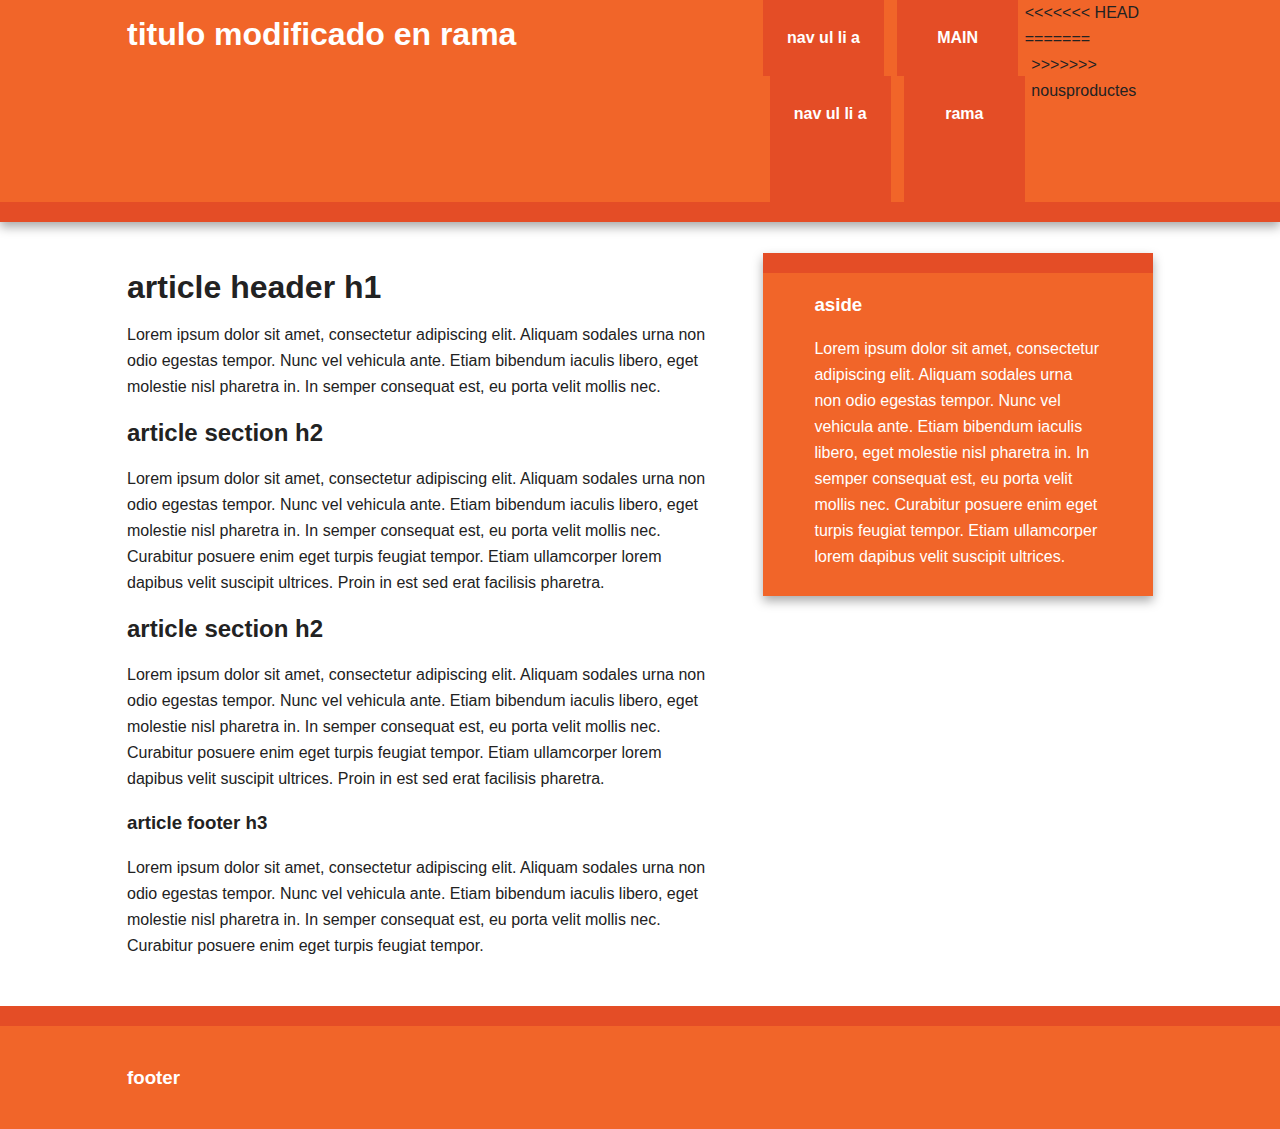
<file: index.html>
<!doctype html>
<!--[if lt IE 7]>      <html class="no-js lt-ie9 lt-ie8 lt-ie7" lang=""> <![endif]-->
<!--[if IE 7]>         <html class="no-js lt-ie9 lt-ie8" lang=""> <![endif]-->
<!--[if IE 8]>         <html class="no-js lt-ie9" lang=""> <![endif]-->
<!--[if gt IE 8]><!--> <html class="no-js" lang=""> <!--<![endif]-->
    <head>
        <meta charset="utf-8">
        <meta http-equiv="X-UA-Compatible" content="IE=edge,chrome=1">
        <title>modificado en main si</title>
        <meta name="description" content="">
        <meta name="viewport" content="width=device-width, initial-scale=1">
        <link rel="apple-touch-icon" href="apple-touch-icon.png">

        <link rel="stylesheet" href="css/normalize.min.css">
        <link rel="stylesheet" href="css/main.css">

        <script src="js/vendor/modernizr-2.8.3-respond-1.4.2.min.js"></script>
    </head>
    <body>
        <!--[if lt IE 8]>
            <p class="browserupgrade">You are using an <strong>outdated</strong> browser. Please <a href="http://browsehappy.com/">upgrade your browser</a> to improve your experience.</p>
        <![endif]-->

        <div class="header-container">
            <header class="wrapper clearfix">
                <h1 class="title">titulo modificado en rama</h1>
                <nav>
                    <ul>
<<<<<<< HEAD
                        <li><a href="#">nav ul li a</a></li>
                        <li><a href="#">MAIN</a></li>
                        <li><a href="#">nav ul li a</a></li>
=======
                        <li><a href="#">rama</a></li>
                        <li><a href="#"></a></li>
                        <li><a href="#"></a></li>
>>>>>>> nousproductes
                    </ul>
                </nav>
            </header>
        </div>

        <div class="main-container">
            <div class="main wrapper clearfix">

                <article>
                    <header>
                        <h1>article header h1</h1>
                        <p>Lorem ipsum dolor sit amet, consectetur adipiscing elit. Aliquam sodales urna non odio egestas tempor. Nunc vel vehicula ante. Etiam bibendum iaculis libero, eget molestie nisl pharetra in. In semper consequat est, eu porta velit mollis nec.</p>
                    </header>
                    <section>
                        <h2>article section h2</h2>
                        <p>Lorem ipsum dolor sit amet, consectetur adipiscing elit. Aliquam sodales urna non odio egestas tempor. Nunc vel vehicula ante. Etiam bibendum iaculis libero, eget molestie nisl pharetra in. In semper consequat est, eu porta velit mollis nec. Curabitur posuere enim eget turpis feugiat tempor. Etiam ullamcorper lorem dapibus velit suscipit ultrices. Proin in est sed erat facilisis pharetra.</p>
                    </section>
                    <section>
                        <h2>article section h2</h2>
                        <p>Lorem ipsum dolor sit amet, consectetur adipiscing elit. Aliquam sodales urna non odio egestas tempor. Nunc vel vehicula ante. Etiam bibendum iaculis libero, eget molestie nisl pharetra in. In semper consequat est, eu porta velit mollis nec. Curabitur posuere enim eget turpis feugiat tempor. Etiam ullamcorper lorem dapibus velit suscipit ultrices. Proin in est sed erat facilisis pharetra.</p>
                    </section>
                    <footer>
                        <h3>article footer h3</h3>
                        <p>Lorem ipsum dolor sit amet, consectetur adipiscing elit. Aliquam sodales urna non odio egestas tempor. Nunc vel vehicula ante. Etiam bibendum iaculis libero, eget molestie nisl pharetra in. In semper consequat est, eu porta velit mollis nec. Curabitur posuere enim eget turpis feugiat tempor.</p>
                    </footer>
                </article>

                <aside>
                    <h3>aside</h3>
                    <p>Lorem ipsum dolor sit amet, consectetur adipiscing elit. Aliquam sodales urna non odio egestas tempor. Nunc vel vehicula ante. Etiam bibendum iaculis libero, eget molestie nisl pharetra in. In semper consequat est, eu porta velit mollis nec. Curabitur posuere enim eget turpis feugiat tempor. Etiam ullamcorper lorem dapibus velit suscipit ultrices.</p>
                </aside>

            </div> <!-- #main -->
        </div> <!-- #main-container -->

        <div class="footer-container">
            <footer class="wrapper">
                <h3>footer</h3>
            </footer>
        </div>

        <script src="//ajax.googleapis.com/ajax/libs/jquery/1.11.2/jquery.min.js"></script>
        <script>window.jQuery || document.write('<script src="js/vendor/jquery-1.11.2.min.js"><\/script>')</script>

        <script src="js/main.js"></script>

        <!-- Google Analytics: change UA-XXXXX-X to be your site's ID. -->
        <script>
            (function(b,o,i,l,e,r){b.GoogleAnalyticsObject=l;b[l]||(b[l]=
            function(){(b[l].q=b[l].q||[]).push(arguments)});b[l].l=+new Date;
            e=o.createElement(i);r=o.getElementsByTagName(i)[0];
            e.src='//www.google-analytics.com/analytics.js';
            r.parentNode.insertBefore(e,r)}(window,document,'script','ga'));
            ga('create','UA-XXXXX-X','auto');ga('send','pageview');
        </script>
    </body>
</html>
</file>
<file: css/main.css>
/*! HTML5 Boilerplate v5.0 | MIT License | http://h5bp.com/ */

html {
    color: #222;
    font-size: 1em;
    line-height: 1.4;
}

::-moz-selection {
    background: #b3d4fc;
    text-shadow: none;
}

::selection {
    background: #b3d4fc;
    text-shadow: none;
}

hr {
    display: block;
    height: 1px;
    border: 0;
    border-top: 1px solid #ccc;
    margin: 1em 0;
    padding: 0;
}

audio,
canvas,
iframe,
img,
svg,
video {
    vertical-align: middle;
}

fieldset {
    border: 0;
    margin: 0;
    padding: 0;
}

textarea {
    resize: vertical;
}

.browserupgrade {
    margin: 0.2em 0;
    background: #ccc;
    color: #000;
    padding: 0.2em 0;
}


/* ===== Initializr Styles ==================================================
   Author: Jonathan Verrecchia - verekia.com/initializr/responsive-template
   ========================================================================== */

body {
    font: 16px/26px Helvetica, Helvetica Neue, Arial;
}

.wrapper {
    width: 90%;
    margin: 0 5%;
}

/* ===================
    ALL: Orange Theme
   =================== */

.header-container {
    border-bottom: 20px solid #e44d26;
}

.footer-container,
.main aside {
    border-top: 20px solid #e44d26;
}

.header-container,
.footer-container,
.main aside {
    background: #f16529;
}

.title {
    color: white;
}

/* ==============
    MOBILE: Menu
   ============== */

nav ul {
    margin: 0;
    padding: 0;
    list-style-type: none;
}

nav a {
    display: block;
    margin-bottom: 10px;
    padding: 15px 0;

    text-align: center;
    text-decoration: none;
    font-weight: bold;

    color: white;
    background: #e44d26;
}

nav a:hover,
nav a:visited {
    color: white;
}

nav a:hover {
    text-decoration: underline;
}

/* ==============
    MOBILE: Main
   ============== */

.main {
    padding: 31px 0;
}

.main article h1 {
    font-size: 2em;
}

.main aside {
    color: white;
    padding: 0px 5% 10px;
}

.footer-container footer {
    color: white;
    padding: 20px 0;
}

/* ===============
    ALL: IE Fixes
   =============== */

.ie7 .title {
    padding-top: 20px;
}

/* ==========================================================================
   Author's custom styles
   ========================================================================== */















/* ==========================================================================
   Media Queries
   ========================================================================== */

@media only screen and (min-width: 480px) {

/* ====================
    INTERMEDIATE: Menu
   ==================== */

    nav a {
        float: left;
        width: 27%;
        margin: 0 1.7%;
        padding: 25px 2%;
        margin-bottom: 0;
    }

    nav li:first-child a {
        margin-left: 0;
    }

    nav li:last-child a {
        margin-right: 0;
    }

/* ========================
    INTERMEDIATE: IE Fixes
   ======================== */

    nav ul li {
        display: inline;
    }

    .oldie nav a {
        margin: 0 0.7%;
    }
}

@media only screen and (min-width: 768px) {

/* ====================
    WIDE: CSS3 Effects
   ==================== */

    .header-container,
    .main aside {
        -webkit-box-shadow: 0 5px 10px #aaa;
           -moz-box-shadow: 0 5px 10px #aaa;
                box-shadow: 0 5px 10px #aaa;
    }

/* ============
    WIDE: Menu
   ============ */

    .title {
        float: left;
    }

    nav {
        float: right;
        width: 38%;
    }

/* ============
    WIDE: Main
   ============ */

    .main article {
        float: left;
        width: 57%;
    }

    .main aside {
        float: right;
        width: 28%;
    }
}

@media only screen and (min-width: 1140px) {

/* ===============
    Maximal Width
   =============== */

    .wrapper {
        width: 1026px; /* 1140px - 10% for margins */
        margin: 0 auto;
    }
}

/* ==========================================================================
   Helper classes
   ========================================================================== */

.hidden {
    display: none !important;
    visibility: hidden;
}

.visuallyhidden {
    border: 0;
    clip: rect(0 0 0 0);
    height: 1px;
    margin: -1px;
    overflow: hidden;
    padding: 0;
    position: absolute;
    width: 1px;
}

.visuallyhidden.focusable:active,
.visuallyhidden.focusable:focus {
    clip: auto;
    height: auto;
    margin: 0;
    overflow: visible;
    position: static;
    width: auto;
}

.invisible {
    visibility: hidden;
}

.clearfix:before,
.clearfix:after {
    content: " ";
    display: table;
}

.clearfix:after {
    clear: both;
}

.clearfix {
    *zoom: 1;
}

/* ==========================================================================
   Print styles
   ========================================================================== */

@media print {
    *,
    *:before,
    *:after {
        background: transparent !important;
        color: #000 !important;
        box-shadow: none !important;
        text-shadow: none !important;
    }

    a,
    a:visited {
        text-decoration: underline;
    }

    a[href]:after {
        content: " (" attr(href) ")";
    }

    abbr[title]:after {
        content: " (" attr(title) ")";
    }

    a[href^="#"]:after,
    a[href^="javascript:"]:after {
        content: "";
    }

    pre,
    blockquote {
        border: 1px solid #999;
        page-break-inside: avoid;
    }

    thead {
        display: table-header-group;
    }

    tr,
    img {
        page-break-inside: avoid;
    }

    img {
        max-width: 100% !important;
    }

    p,
    h2,
    h3 {
        orphans: 3;
        widows: 3;
    }

    h2,
    h3 {
        page-break-after: avoid;
    }
}
</file>
